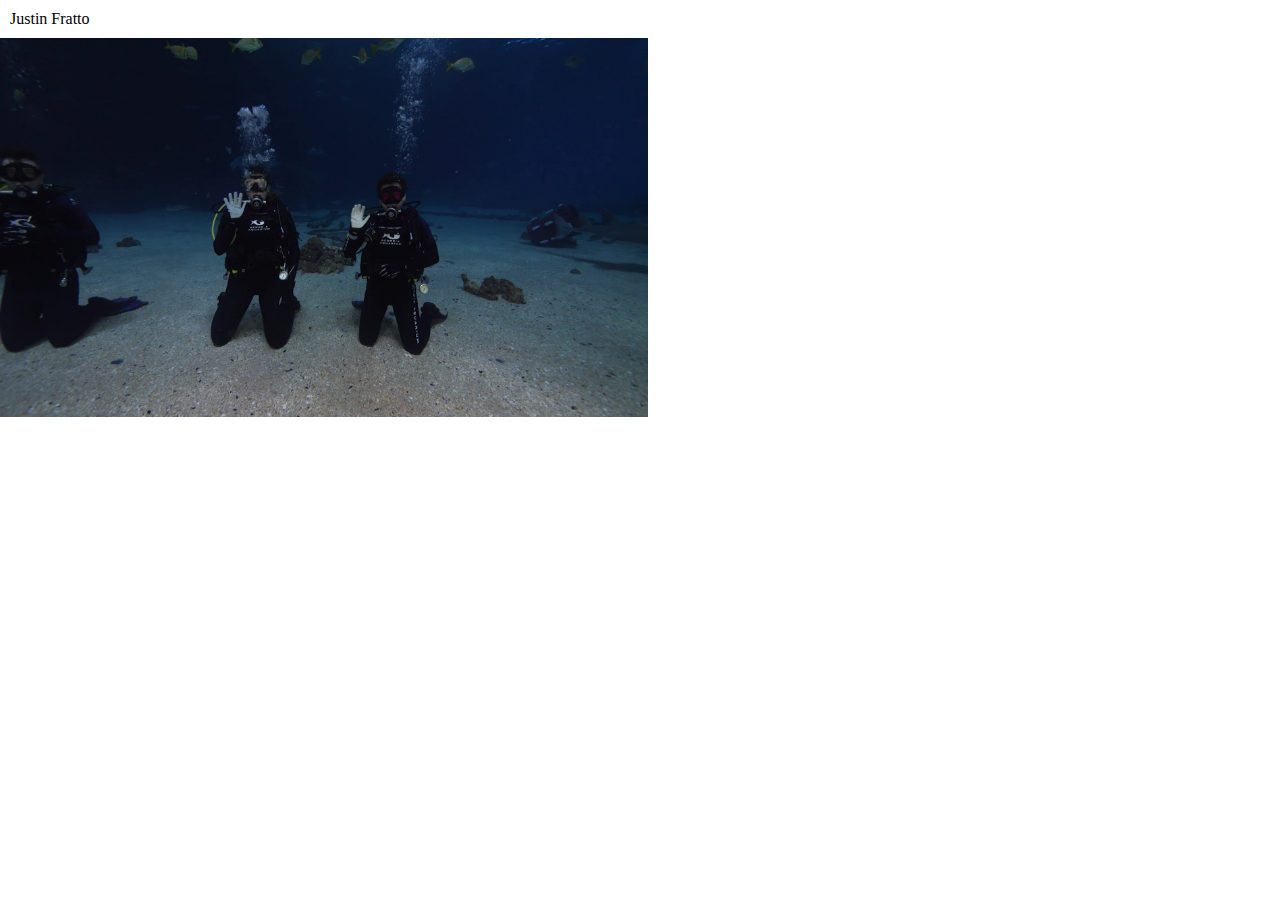
<file: index.html>
<!DOCTYPE html>
<html lang="">
<head>
<meta charset="UTF-8">
<link rel="stylesheet" href="/css/index-100bafe1fc63b77422ec71a7438cc997879fd44ec427d61be4aed41306c6d054.css" />





<link href="https://fonts.googleapis.com" rel="preconnect" ><link href="https://fonts.gstatic.com" rel="preconnect" crossorigin ></head>
<body id="iemg"><div id="ij4c">Justin Fratto</div><img id="il4oq" src="/assets/1Your Morning Vid 04.21.24.jpg"/></body>
</html>
</file>
<file: css/index-100bafe1fc63b77422ec71a7438cc997879fd44ec427d61be4aed41306c6d054.css>
* { box-sizing: border-box; } body {margin: 0;}#ij4c{padding:10px;}#il4oq{color:black;width:648px;height:379px;}
</file>
